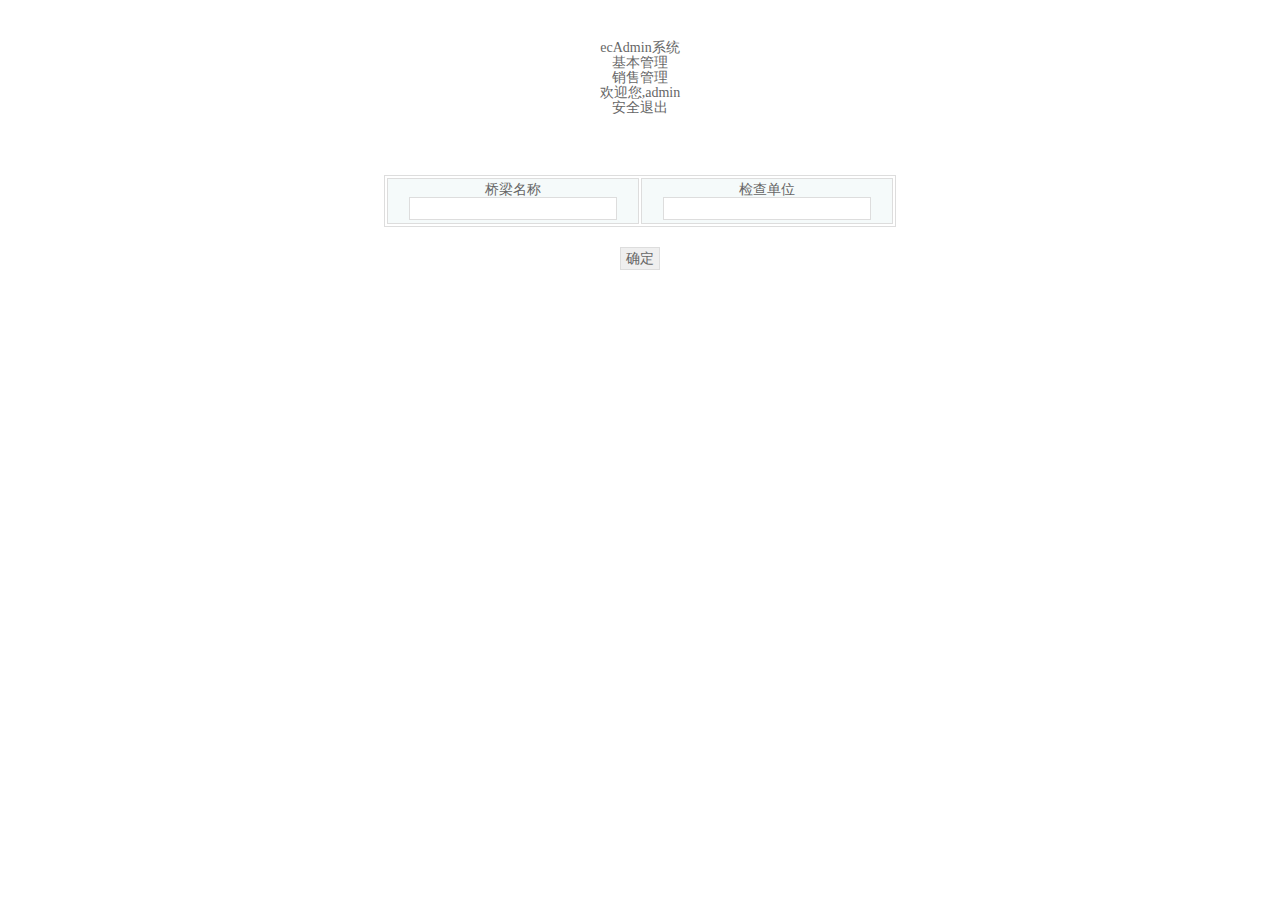
<file: Routine_regular_checks.html>
<!DOCTYPE html>
<html lang="en" xmlns="http://www.w3.org/1999/html">
<head>
    <meta charset="UTF-8">
    <title>常规定期检查--梁式桥</title>
    <script src="https://code.jquery.com/jquery-3.3.1.min.js"></script>
    <link href="css/Frequent.css" rel="stylesheet">
    <link href="css/test.css" rel="stylesheet">
    <link rel="stylesheet" href="https://cdn.staticfile.org/twitter-bootstrap/3.3.7/css/bootstrap.min.css">
    <script src="https://cdn.staticfile.org/jquery/2.1.1/jquery.min.js"></script>
    <script src="https://cdn.staticfile.org/twitter-bootstrap/3.3.7/js/bootstrap.min.js"></script>
    <script>
        function form_show(){
            $("#form_2").show();
        }
        // 梁桥
        function bridge_type1(table_1,table_2,table_3,table_4) {
            //上部结构
            for (var i = 0; i < table_2.rows.length; i++) {
                if ((i != 0 && i != 1) && (i <= 30 || i >= 38)) {
                    table_2.rows[i].style.display = "none";
                }
            }

            //桥墩
            for (var i = 0; i < table_3.rows.length; i++) {
                if ((i != 0 && i != 1) && (i >= 29 )) {
                    table_3.rows[i].style.display = "none";
                }
            }
            //桥台
            for (var i = 0; i < table_4.rows.length; i++) {
                if ((i != 0 && i != 1) && ( i >= 34)) {
                    table_4.rows[i].style.display = "none";
                }
            }
        }
        // 悬臂+挂梁
        function bridge_type6(table_1,table_2,table_3,table_4){
            //上部结构
            for (var i = 0; i < table_2.rows.length; i++) {
                if ((i != 0 && i != 1) && (i <= 43 || i >= 49)) {
                    table_2.rows[i].style.display = "none";
                }
            }
            //桥墩
            for (var i = 0; i < table_3.rows.length; i++) {
                if ((i != 0 && i != 1) && (i >= 29 )) {
                    table_3.rows[i].style.display = "none";
                }
            }
            //桥台
            for (var i = 0; i < table_4.rows.length; i++) {
                if ((i != 0 && i != 1) && ( i >= 34)) {
                    table_4.rows[i].style.display = "none";
                }
            }

        }
        // 桁架桥
        function bridge_type2(){
            //上部结构


            // 下部结构

        }
        //拱桥--无拱上构造
        function bridge_type3(){
            //上部结构


            // 下部结构

        }
        //拱桥--有拱上构造
        function bridge_type4(){
            //上部结构


            // 下部结构

        }
        //刚构桥
        function bridge_type5(){
            //桥面系

            //上部结构


            //下部结构

        }
        // 人行天桥--梁桥
        function bridge_type7(){
            //桥面系

            //上部结构


            //下部结构

        }
        // 人行天桥--钢桁架桥
        function bridge_type8(){
            //桥面系

            //上部结构


            //下部结构

        }
    </script>
</head>

<body>
<nav class="navbar navbar-inverse" role="navigation">
    <div class="container-fluid">
        <div class="collapse navbar-collapse" id="example-navbar-collapse">
            <ul class="nav navbar-nav">
                <li ><a class="icon-bar" href="#">ecAdmin系统</a>
                </li>
                <li class="active"><a href="#">基本管理</a>
                </li>
                <li><a href="http://localhost:8070/saleAdmin.html">销售管理</a>

            </ul>
            <ul class="nav navbar-nav navbar-right">
                <li><a>欢迎您,admin</a>
                </li>
                <li><a href="#">安全退出</a>
                </li>
            </ul>
        </div>
    </div>
</nav>


<div class="check_div_1">
    <from>
        <table>
            <tr>
                <td>桥梁名称<input id="bridge_id" type="text"></td>
                <td>检查单位<input id="check_unit" type="text"></td>
            </tr>
        </table>
        <div>
            <button id="btn">确定</button>
        </div>
        <script>
            $("#btn").on("click",function(){
                var bridge_id=$("#bridge_id").val();
                var check_unit=$("#check_unit").val();
                var table_0=document.getElementById("table_0");
                alert(bridge_id+" "+check_unit);
                var url="/Bridge_war_exploded/Routine_regular_Servlet";
                var d={
                    "bridge_id":bridge_id,
                    "check_unit":check_unit
                }
                // bridge_type1(table_1,table_2,table_3,table_4);

                $.ajax({
                    type:"post",
                    url:url,
                    dataType:"json",
                    data:d,
                    success:function (data){
                        if(data.bridge_type==null){
                            alert("该桥梁不存在");
                        }
                        else{
                            form_show();
                            var rows=table_0.rows;
                            for(var j=rows.length;j>0;j--){
                                rows[j].remove();
                            }
                            var rowhead = document.createElement('tr');
                            rowhead.innerHTML="<td colSpan='6'>桥梁编号</td>"+"<td colSpan='3'>"+data.bridge_id+"</td>"
                                +"<td colSpan='6'>检查单位</td>"+"<td colSpan='3'>"+data.check_unit+"</td>";
                            table_0.appendChild(rowhead);
                            if(data.bridge_type=="1"){
                                bridge_type1(table_1,table_2,table_3,table_4);
                            }else if(data.bridge_type=="6"){
                                bridge_type6(table_1,table_2,table_3,table_4);
                            }
                        }
                    }
                })
            })
        </script>
    </from>
</div>



<div id="form_2" style="display: none">
<form>
    <table id="table_0" name="桥面名称">
        <thead>
<!--        <tr>-->
<!--            <th colspan="6">桥梁名称（编号）</th>-->
<!--            <td colspan="6"></td>-->
<!--            <th colspan="6">巡检单位</th>-->
<!--            <td colspan="6"></td>-->
<!--        </tr>-->
        </thead>
    </table>


    <table id="table_1" name="桥面系">
        <thead>
        <tr>
            <td colspan="24">桥面系</td>
        </tr>
        <tr>
            <td colspan="2">结构名称</td>
            <td colspan="4">损坏类型</td>
            <td colspan="6">损坏程度</td>
            <td colspan="12">备注</td>
        </tr>
        </thead>

        <tbody>
        <div name="桥面铺装">
            <tr id="table_1_row1">
                <td rowspan="11" colspan="2">桥面铺装</td>
            </tr>
            <tr id="table_1_row1_type1">
                <td colspan="4">网裂或龟裂</td>
                <td colspan="6">
                    <select name="桥面系；桥面铺装；网裂或龟裂">
                        <option value="无">无</option>
                        <option value="<3%>"><3%</option>
                        <option value="3%~10%">3%~10%</option>
                        <option value=">10%">>10%</option>
                    </select>
                </td>
                <td rowspan="11" colspan="12"><input type="text"></td>
            </tr>
            <tr id="table_1_row1_type2">
                <td colspan="4">波浪及车辙</td>
                <td colspan="6">
                    <select name="桥面系；桥面铺装；波浪及车辙">
                        <option value="无">无</option>
                        <option value="<3%"><3%</option>
                        <option value="3%~10%">3%~10%</option>
                        <option value=">10%">>10%</option>
                    </select>
                </td>
            </tr>
            <tr id="table_1_row1_type3">
                <td colspan="4">炕槽</td>
                <td colspan="6">
                    <select name="桥面系；桥面铺装；炕槽">
                        <option value="无">无</option>
                        <option value="<3%"><3%</option>
                        <option value="3%~10%">3%~10%</option>
                        <option value=">10%">>10%</option>
                    </select>
                </td>
            </tr>
            <tr id="table_1_row1_type4">
                <td colspan="4">碎裂或破碎</td>
                <td colspan="6">
                    <select name="桥面系；桥面铺装；炕槽">
                        <option value="无">无</option>
                        <option value="<3%"><3%</option>
                        <option value="3%~10%">3%~10%</option>
                        <option value=">10%">>10%</option>
                    </select>
                </td>
            </tr>
            <tr id="table_1_row1_type5">
                <td colspan="4">坑洞</td>
                <td colspan="6">
                    <select name="桥面系；桥面铺装；坑洞">
                        <option value="无">无</option>
                        <option value="1个">1个</option>
                        <option value="2个">2个</option>
                        <option value=">=3个">>=3个</option>
                    </select>
                </td>
            </tr>
            <tr id="table_1_row1_type6">
                <td colspan="4">桥面贯通横缝</td>
                <td colspan="6">
                    <select name="桥面系；桥面铺装；坑洞">
                        <option value="无">无</option>
                        <option value="半贯通">半贯通</option>
                        <option value="贯通">贯通</option>
                    </select>
                </td>
            </tr>
            <tr id="table_1_row1_type7">
                <td colspan="4">桥面贯通纵缝</td>
                <td colspan="6">
                    <select name="桥面系；桥面铺装；坑洞">
                        <option value="无">无</option>
                        <option value="半贯通">半贯通</option>
                        <option value="贯通">贯通</option>
                    </select>
                </td>
            </tr>
            <tr id="table_1_row1_type8">
                <td colspan="4">人行天桥桥面铺装变形</td>
                <td colspan="6">
                    <select name="桥面系；桥面铺装；人行天桥桥面铺装变形">
                        <option value="无">无</option>
                        <option value="<3%"><3%</option>
                        <option value="3%~10%">3%~10%</option>
                        <option value=">10%">>10%</option>
                    </select>
                </td>
            </tr>
            <tr id="table_1_row1_type9">
                <td colspan="4">人行天桥桥面铺装磨损</td>
                <td colspan="6">
                    <select name="桥面系；桥面铺装；人行天桥桥面铺装磨损">
                        <option value="无">无</option>
                        <option value="<3%"><3%</option>
                        <option value="3%~10%">3%~10%</option>
                        <option value=">10%">>10%</option>
                    </select>
                </td>
            </tr>
            <tr id="table_1_row1_type10">
                <td colspan="4">人行天桥桥面铺装防滑能力</td>
                <td colspan="6">
                    <select name="桥面系；桥面铺装；人行天桥桥面铺装防滑能力">
                        <option value="足够">足够</option>
                        <option value="临界">临界</option>
                        <option value="不足">不足</option>
                    </select>
                </td>
            </tr>
        </div>

        <div name="桥头平顺">
            <tr  id="table_1_row2">
                <td rowspan="3" colspan="2">桥头平顺</td>
            </tr>
            <tr id="table_1_row2_type1">
                <td colspan="4">桥头沉降</td>
                <td colspan="6">
                    <select name="桥面系；桥头平顺；桥头沉降">
                        <option value="无">无</option>
                        <option value="轻微">轻微</option>
                        <option value="明显">明显</option>
                    </select>
                </td>
                <td rowspan="3" colspan="12"><input type="text"></td>
            </tr>
            <tr id="table_1_row2_type2">
                <td colspan="4">台背下沉</td>
                <td colspan="6">
                    <select name="桥面系；桥头平顺；桥头沉降">
                        <option value="无">无</option>
                        <option value="<2cm"><2cm</option>
                        <option value="2cm~5cm">2cm~5cm</option>
                        <option value=">5cm">>5cm</option>
                    </select>
                </td>

            </tr>
        </div>

        <div name="伸缩装置">
            <tr id="table_1_row3">
                <td rowspan="10" colspan="2">伸缩装置</td>
            </tr>
            <tr id="table_1_row3_type1">
                <td colspan="4">接缝处铺装碎边</td>
                <td colspan="6">
                    <select name="桥面系；伸缩装置；接缝处铺装碎边">
                        <option value="无">无</option>
                        <option value="轻微">轻微</option>
                        <option value="严重">严重</option>
                    </select>
                </td>
                <td rowspan="10" colspan="12"><input type="text"></td>
            </tr>
            <tr id="table_1_row3_type2">
                <td colspan="4">螺帽松动</td>
                <td colspan="6">
                    <select name="桥面系；伸缩装置；螺帽松动">
                        <option value="无">无</option>
                        <option value="1个~5个">1个~5个</option>
                        <option value=">5个">>5个</option>
                    </select>
                </td>
            </tr>
            <tr id="table_1_row3_type3">
                <td colspan="4">缝内沉积物阻塞</td>
                <td colspan="6">
                    <select name="桥面系；伸缩装置；螺帽松动">
                        <option value="无">无</option>
                        <option value="少量">少量</option>
                        <option value="严重">严重</option>
                    </select>
                </td>
            </tr>
            <tr id="table_1_row3_type4">
                <td colspan="4">止水带破损、老化</td>
                <td colspan="6">
                    <select name="桥面系；伸缩装置；止水带破损、老化">
                        <option value="无">无</option>
                        <option value="轻微">轻微</option>
                        <option value="严重">严重</option>
                    </select>
                </td>
            </tr>
            <tr id="table_1_row3_type5">
                <td colspan="4">钢材料破损</td>
                <td colspan="6">
                    <select name="桥面系；伸缩装置；钢材料破损">
                        <option value="无">无</option>
                        <option value="轻微">轻微</option>
                        <option value="严重">严重</option>
                    </select>
                </td>
            </tr>
            <tr id="table_1_row3_type6">
                <td colspan="4">接缝处高差</td>
                <td colspan="6">
                    <select name="桥面系；伸缩装置；接缝处高差">
                        <option value="无">无</option>
                        <option value="轻微">轻微</option>
                        <option value="明显">明显</option>
                    </select>
                </td>
            </tr>
            <tr id="table_1_row3_type7">
                <td colspan="4">钢材料翘曲变形</td>
                <td colspan="6">
                    <select name="桥面系；伸缩装置；钢材料翘曲变形">
                        <option value="无">无</option>
                        <option value="轻微">轻微</option>
                        <option value="严重">严重</option>
                    </select>
                </td>
            </tr>
            <tr id="table_1_row3_type8">
                <td colspan="4">结构缝宽异常</td>
                <td colspan="6">
                    <select name="桥面系；伸缩装置；结构缝宽异常">
                        <option value="正常">正常</option>
                        <option value="略有变化">略有变化</option>
                        <option value="卡死">卡死</option>
                    </select>
                </td>
            </tr>
            <tr id="table_1_row3_type9">
                <td colspan="4">伸缩缝处异常声响</td>
                <td colspan="6">
                    <select name="桥面系；伸缩装置；伸缩缝处异常声响">
                        <option value="无">无</option>
                        <option value="轻微">轻微</option>
                        <option value="严重">严重</option>
                    </select>
                </td>
            </tr>
        </div>

        <div name="排水系统">
            <tr  id="table_1_row4">
                <td rowspan="5" colspan="2">排水系统</td>
            </tr>
            <tr id="table_1_row4_type1">
                <td colspan="4">泄水管阻塞</td>
                <td colspan="6">
                    <select name="桥面系；排水系统；泄水管堵塞">
                        <option value="无">无</option>
                        <option value="<5%"><5%</option>
                        <option value="5%~20%">5%~20%</option>
                        <option value=">20%">>20%</option>
                    </select>
                </td>
                <td rowspan="5" colspan="12"><input type="text"></td>
            </tr>
            <tr id="table_1_row4_type2">
                <td colspan="4">残缺脱落</td>
                <td colspan="6">
                    <select name="桥面系；排水系统；残缺脱落">
                        <option value="无">无</option>
                        <option value="<5%"><5%</option>
                        <option value="5%~20%">5%~20%</option>
                        <option value=">20%">>20%</option>
                    </select>
                </td>
            </tr>
            <tr id="table_1_row4_type3">
                <td colspan="4">桥面积水</td>
                <td colspan="6">
                    <select name="桥面系；排水系统；桥面积水">
                        <option value="无">无</option>
                        <option value="个别处">个别处</option>
                        <option value="多处">多处</option>
                    </select>
                </td>
            </tr>
            <tr id="table_1_row4_type4">
                <td colspan="4">防水层</td>
                <td colspan="6">
                    <select name="桥面系；排水系统；防水层">
                        <option value="完好">完好</option>
                        <option value="渗水">渗水</option>
                        <option value="老化">老化</option>
                    </select>
                </td>
            </tr>
        </div>

        <div name="人行道">
            <tr id="table_1_row5">
                <td rowspan="4" colspan="2">人行道</td>
            </tr>
            <tr id="table_1_row5_type1">
                <td colspan="4">网裂</td>
                <td colspan="6">
                    <select name="桥面系；人行道；网裂">
                        <option value="无">无</option>
                        <option value="<10%"><10%</option>
                        <option value="10%~20%">10%~20%</option>
                        <option value=">20%">>20%</option>
                    </select>
                </td>
                <td rowspan="4" colspan="12"><input type="text"></td>
            </tr>
            <tr id="table_1_row5_type2">
                <td colspan="4">松动或变形</td>
                <td colspan="6">
                    <select name="桥面系；人行道；松动或变形">
                        <option value="无">无</option>
                        <option value="<5%"><5%</option>
                        <option value="5%~10%">5%~10%</option>
                        <option value=">10%">>10%</option>
                    </select>
                </td>
            </tr>
            <tr id="table_1_row5_type3">
                <td colspan="4">残缺</td>
                <td colspan="6">
                    <select name="桥面系；人行道；残缺">
                        <option value="无">无</option>
                        <option value="<5%"><5%</option>
                        <option value="5%~10%">5%~10%</option>
                        <option value=">10%">>10%</option>
                    </select>
                </td>
            </tr>
        </div>


        <div name="栏杆或护栏">
            <tr id="table_1_row6">
                <td rowspan="4" colspan="2">栏杆或护栏</td>
            </tr>
            <tr id="table_1_row6_type1">
                <td colspan="4">露筋锈蚀</td>
                <td colspan="6">
                    <select name="桥面系；栏杆或护栏；露筋锈蚀">
                        <option value="无">无</option>
                        <option value="<5%"><5%</option>
                        <option value="5%~20%">5%~20%</option>
                        <option value=">20%">>20%</option>
                    </select>
                </td>
                <td rowspan="4" colspan="12"><input type="text"></td>
            </tr>
            <tr id="table_1_row6_type2">
                <td colspan="4">松动错位</td>
                <td colspan="6">
                    <select name="桥面系；栏杆或护栏；松动错位">
                        <option value="无">无</option>
                        <option value="轻微">轻微</option>
                        <option value="中等">中等</option>
                        <option value="严重">严重</option>
                    </select>
                </td>
            </tr>
            <tr id="table_1_row6_type3">
                <td colspan="4">丢失残缺</td>
                <td colspan="6">
                    <select name="桥面系；栏杆或护栏；丢失残缺">
                        <option value="无">无</option>
                        <option value="轻微">轻微</option>
                        <option value="中等">中等</option>
                        <option value="严重">严重</option>
                    </select>
                </td>
            </tr>
        </div>


        </tbody>
    </table>


    <table id="table_2" name="上部结构">
        <thead>
        <tr>
            <td colspan="24">上部结构</td>
        </tr>
        <tr>
            <td colspan="2">结构名称</td>
            <td colspan="4">损坏类型</td>
            <td colspan="6">损坏程度</td>
            <td colspan="12">备注</td>
        </tr>
        </thead>

        <tbody>


        <div name="主拱圈">
            <tr id="table_2_row3">
                <td rowspan="9" colspan="2">主拱圈</td>
            </tr>
            <tr id="table_2_row3_type1">
                <td colspan="4">桥面贯通横缝</td>
                <td colspan="6">
                    <select name="上部结构；主拱圈；桥面贯通横缝">
                        <option value="无">无</option>
                        <option value="非贯通">非贯通</option>
                        <option value="贯通">贯通</option>
                    </select>
                </td>
                <td rowspan="9" colspan="12"><input type="text"></td>
            </tr>
            <tr id="table_2_row3_type2">
                <td colspan="4">主拱圈变形</td>
                <td colspan="6">
                    <select name="上部结构；主拱圈；主拱圈变形">
                        <option value="无">无</option>
                        <option value="轻微">轻微</option>
                        <option value="严重">严重</option>
                    </select>
                </td>
            </tr>
            <tr id="table_2_row3_type3">
                <td colspan="4">砌体缺失</td>
                <td colspan="6">
                    <select name="上部结构；主拱圈；砌体缺失">
                        <option value="无">无</option>
                        <option value="少量">少量</option>
                        <option value="大量">大量</option>
                    </select>
                </td>
            </tr>
            <tr id="table_2_row3_type4">
                <td colspan="4">砂浆松动缺失</td>
                <td colspan="6">
                    <select name="上部结构；主拱圈；砂浆松动缺失">
                        <option value="无">无</option>
                        <option value="少量">少量</option>
                        <option value="大量">大量</option>
                    </select>
                </td>
            </tr>
            <tr id="table_2_row3_type5">
                <td colspan="4">表面风化损坏</td>
                <td colspan="6">
                    <select name="上部结构；主拱圈；表面风化损坏">
                        <option value="无">无</option>
                        <option value="轻微">轻微</option>
                        <option value="严重">严重</option>
                    </select>
                </td>
            </tr>
            <tr id="table_2_row3_type6">
                <td colspan="4">表面网状裂缝</td>
                <td colspan="6">
                    <select name="上部结构；主拱圈；表面网站裂缝">                        <option value="无">无</option>
                        <option value="无">无</option>
                        <option value="<3%"><3%</option>
                        <option value="3%~10%">3%~10%</option>
                        <option value=">10%">>10%</option>
                    </select>
                </td>
            </tr>
            <tr id="table_2_row3_type7">
                <td colspan="4">构件断裂</td>
                <td colspan="6">
                    <select name="上部结构；主拱圈；构件断裂">
                        <option value="无">无</option>
                        <option value="轻微">轻微</option>
                        <option value="严重">严重</option>
                    </select>
                </td>
            </tr>
            <tr id="table_2_row3_type8">
                <td colspan="4">结构裂缝</td>
                <td colspan="6">
                    <select name="上部结构；主拱圈；结构裂缝">
                        <option value="无">无</option>
                        <option value="明显">明显</option>
                        <option value="严重">严重</option>
                    </select>
                </td>
            </tr>
        </div>


        <div name="钢结构物">
            <tr id="table_2_row4">
                <td rowspan="11" colspan="2">钢结构物</td>
            </tr>
            <tr id="table_2_row4_type1">
                <td colspan="4">变色起皮</td>
                <td colspan="6">
                    <select name="上部结构；钢结构物；变色起皮">
                        <option value="无">无</option>
                        <option value="<30%"><30%</option>
                        <option value=">30%">>30%</option>
                    </select>
                </td>
                <td rowspan="11" colspan="12"><input type="text"></td>
            </tr>
            <tr id="table_2_row4_type2">
                <td colspan="4">油漆剥落</td>
                <td colspan="6">
                    <select name="上部结构；钢结构物；油漆剥落">
                        <option value="无">无</option>
                        <option value="<10%"><10%</option>
                        <option value=">10%">>10%</option>
                    </select>
                </td>
            </tr>
            <tr id="table_2_row4_type3">
                <td colspan="4">一般锈蚀</td>
                <td colspan="6">
                    <select name="上部结构；钢结构物；一般锈蚀">
                        <option value="无">无</option>
                        <option value="<5%"><5%</option>
                        <option value="5%~10%">5%~10%</option>
                        <option value=">10%">>10%</option>
                    </select>
                </td>
            </tr>
            <tr id="table_2_row4_type4">
                <td colspan="4">严重锈蚀</td>
                <td colspan="6">
                    <select name="上部结构；钢结构物；严重锈蚀">
                        <option value="无">无</option>
                        <option value="<5%"><5%</option>
                        <option value="5%~10%">5%~10%</option>
                        <option value=">10%">>10%</option>
                    </select>
                </td>
            </tr>
            <tr id="table_2_row4_type5">
                <td colspan="4">锈蚀成洞</td>
                <td colspan="6">
                    <select name="上部结构；钢结构物；锈蚀成洞">
                        <option value="无">无</option>
                        <option value="局部">局部</option>
                        <option value="严重">严重</option>
                    </select>
                </td>
            </tr>
            <tr id="table_2_row4_type6">
                <td colspan="4">焊缝裂纹</td>
                <td colspan="6">
                    <select name="上部结构；钢结构物；焊缝裂纹">
                        <option value="无">无</option>
                        <option value="少量">少量</option>
                        <option value="严重">严重</option>
                    </select>
                </td>
            </tr>
            <tr id="table_2_row4_type7">
                <td colspan="4">焊缝开裂</td>
                <td colspan="6">
                    <select name="上部结构；钢结构物；焊缝开裂">
                        <option value="无">无</option>
                        <option value="少量">少量</option>
                        <option value="严重">严重</option>
                    </select>
                </td>
            </tr>
            <tr id="table_2_row4_type8">
                <td colspan="4">铆钉损失</td>
                <td colspan="6">
                    <select name="上部结构；钢结构物；铆钉损失">
                        <option value="无">无</option>
                        <option value="<20%"><20%</option>
                        <option value=">20%">>20%</option>
                    </select>
                </td>
            </tr>
            <tr id="table_2_row4_type9">
                <td colspan="4">螺栓松动</td>
                <td colspan="6">
                    <select name="上部结构；钢结构物；螺栓松动">
                        <option value="无">无</option>
                        <option value="少量">少量</option>
                        <option value="严重">严重</option>
                    </select>
                </td>
            </tr>
            <tr id="table_2_row4_type10">
                <td colspan="4">错位变形</td>
                <td colspan="6">
                    <select name="上部结构；钢结构物；错位变形">
                        <option value="无">无</option>
                        <option value="轻微">轻微</option>
                        <option value="明显">明显</option>
                        <option value="严重">严重</option>
                    </select>
                </td>
            </tr>
        </div>

        <div name="pc或pc梁式构件">
            <tr id="table_2_row5">
                <td rowspan="9" colspan="2">pc或pc梁式构件</td>
            </tr>
            <tr id="table_2_row5_type1">
                <td colspan="4">梁体下挠</td>
                <td colspan="6">
                    <select name="上部结构；pc或pc梁式构件；梁体下挠">
                        <option value="无">无</option>
                        <option value="轻微">轻微</option>
                        <option value="明显">明显</option>
                    </select>
                </td>
                <td rowspan="9" colspan="12"><input type="text"></td>
            </tr>
            <tr id="table_2_row5_type2">
                <td colspan="4">结构裂缝</td>
                <td colspan="6">
                    <select name="上部结构；pc或pc梁式构件；结构裂缝">
                        <option value="无">无</option>
                        <option value="明显">明显</option>
                        <option value="严重">严重</option>
                    </select>
                </td>
            </tr>
            <tr id="table_2_row5_type3">
                <td colspan="4">裂缝处渗水</td>
                <td colspan="6">
                    <select name="上部结构；pc或pc梁式构件；裂缝处渗水">
                        <option value="无">无</option>
                        <option value="轻微">轻微</option>
                        <option value="严重">严重</option>
                    </select>
                </td>
            </tr>
            <tr id="table_2_row5_type4">
                <td colspan="4">桥面贯通横缝</td>
                <td colspan="6">
                    <select name="上部结构；pc或pc梁式构件；桥面贯通横缝">
                        <option value="无">无</option>
                        <option value="非贯通">非贯通</option>
                        <option value="贯通">贯通</option>
                    </select>
                </td>
            </tr>
            <tr id="table_2_row5_type5">
                <td colspan="4">梁体位移</td>
                <td colspan="6">
                    <select name="上部结构；pc或pc梁式构件；梁体位移">
                        <option value="无">无</option>
                        <option value="明显">明显</option>
                        <option value="严重">严重</option>
                    </select>
                </td>
            </tr>
            <tr id="table_2_row5_type6">
                <td colspan="4">表面裂缝</td>
                <td colspan="6">
                    <select name="上部结构；pc或pc梁式构件；表面裂缝">
                        <option value="无">无</option>
                        <option value="<3%"><3%</option>
                        <option value="3%~10%">3%~10%</option>
                        <option value=">10%">>10%</option>
                    </select>
                </td>
            </tr>
            <tr id="table_2_row5_type7">
                <td colspan="4">混凝土剥落</td>
                <td colspan="6">
                    <select name="上部结构；pc或pc梁式构件；混凝土剥落">
                        <option value="无">无</option>
                        <option value="<1%"><1%</option>
                        <option value="1%~2%">1%~2%</option>
                        <option value=">2%">>2%</option>
                    </select>
                </td>
            </tr>
            <tr id="table_2_row5_type8">
                <td colspan="4">露筋锈蚀</td>
                <td colspan="6">
                    <select name="上部结构；pc或pc梁式构件；露筋锈蚀">
                        <option value="无">无</option>
                        <option value="<1%"><1%</option>
                        <option value="1%~2%">1%~2%</option>
                        <option value=">2%">>2%</option>
                    </select>
                </td>
            </tr>
        </div>


        <div name="横向联系">
            <tr id="table_2_row6">
                <td rowspan="7" colspan="2">横向联系</td>
            </tr>
            <tr id="table_2_row6_type1">
                <td colspan="4">桥面贯通纵缝</td>
                <td colspan="6">
                    <select name="上部结构；横向联系；桥面贯通纵缝">
                        <option value="无">无</option>
                        <option value="非贯通">非贯通</option>
                        <option value="贯通">贯通</option>
                    </select>
                </td>
                <td rowspan="7" colspan="12"><input type="text"></td>
            </tr>
            <tr id="table_2_row6_type2">
                <td colspan="4">连接件脱焊松动</td>
                <td colspan="6">
                    <select name="上部结构；横向联系；连接件脱焊松动">
                        <option value="无">无</option>
                        <option value="<5%"><5%</option>
                        <option value="5%~10%"><5%~10%</option>
                        <option value=">10%">>10%</option>
                    </select>
                </td>
            </tr>
            <tr id="table_2_row6_type3">
                <td colspan="4">连接件断裂</td>
                <td colspan="6">
                    <select name="上部结构；横向联系；连接件断裂">
                        <option value="无">无</option>
                        <option value="<5%"><5%</option>
                        <option value="5%~10%">5%~10%</option>
                        <option value=">10%">>10%</option>
                    </select>
                </td>
            </tr>
            <tr id="table_2_row6_type4">
                <td colspan="4">横隔板网裂</td>
                <td colspan="6">
                    <select name="上部结构；横向联系；横隔板网裂">
                        <option value="无">无</option>
                        <option value="<10%"><10%</option>
                        <option value="10%~20%">10%~20%</option>
                        <option value=">20%">>20%</option>
                    </select>
                </td>
            </tr>
            <tr id="table_2_row6_type5">
                <td colspan="4">横隔板剥落露筋</td>
                <td colspan="6">
                    <select name="上部结构；横向联系；横隔板剥落露筋">
                        <option value="无">无</option>
                        <option value="<5%"><5%</option>
                        <option value="5%~10%">5%~10%</option>
                        <option value=">10%">>10%</option>
                    </select>
                </td>
            </tr>
            <tr id="table_2_row6_type6">
                <td colspan="4">梁体异常振动</td>
                <td colspan="6">
                    <select name="上部结构；横向联系；梁体异常振动">
                        <option value="无">无</option>
                        <option value="轻微">轻微</option>
                        <option value="严重">严重</option>
                    </select>
                </td>
            </tr>
        </div>

        <div name="拱桥横向联系">
            <tr id="table_2_row7">
                <td rowspan="6" colspan="2">拱桥横向联系</td>
            </tr>
            <tr id="table_2_row7_type1">
                <td colspan="4">微弯板网裂</td>
                <td colspan="6">
                    <select name="上部结构；拱桥横向联系；微弯板网裂">
                        <option value="无">无</option>
                        <option value="<10%"><10%</option>
                        <option value="10%~20%">10%~20%</option>
                        <option value=">20%">>20%</option>
                    </select>
                </td>
                <td rowspan="6" colspan="12"><input type="text"></td>
            </tr>
            <tr id="table_2_row7_type2">
                <td colspan="4">连接件（杆）开裂</td>
                <td colspan="6">
                    <select name="上部结构；拱桥横向联系；连接件（杆）开裂">
                        <option value="无">无</option>
                        <option value="<10%"><10%</option>
                        <option value="10%~20%">10%~20%</option>
                        <option value=">20%">>20%</option>
                    </select>
                </td>
            </tr>
            <tr id="table_2_row7_type3">
                <td colspan="4">连接件（杆）剥落露筋</td>
                <td colspan="6">
                    <select name="上部结构；拱桥横向联系；连接件（杆）剥落露筋">
                        <option value="无">无</option>
                        <option value="<5%"><5%</option>
                        <option value="5%~10%">5%~10%</option>
                        <option value=">10%">>10%</option>
                    </select>
                </td>
            </tr>
            <tr id="table_2_row7_type4">
                <td colspan="4">桥面贯通纵缝</td>
                <td colspan="6">
                    <select name="上部结构；拱桥横向联系；桥面贯通纵缝">
                        <option value="无">无</option>
                        <option value="非贯通">非贯通</option>
                        <option value="贯通">贯通</option>
                    </select>
                </td>
            </tr>
            <tr id="table_2_row7_type5">
                <td colspan="4">微弯板剥落露筋</td>
                <td colspan="6">
                    <select name="上部结构；拱桥横向联系；微弯板剥落露筋">
                        <option value="无">无</option>
                        <option value="<10%"><10%</option>
                        <option value="10%~20%">10%~20%</option>
                        <option value=">20%">>20%</option>
                    </select>
                </td>
            </tr>
        </div>


        <div name="防落梁装置">
            <tr id="table_2_row8">
                <td rowspan="5" colspan="2">防落梁装置</td>
            </tr>
            <tr id="table_2_row8_type1">
                <td colspan="4">有无落架趋势</td>
                <td colspan="6">
                    <select name="上部结构；防落梁装置；有无落架趋势">
                        <option value="无">无</option>
                        <option value="有">有</option>
                        <option value="严重">严重</option>
                    </select>
                </td>
                <td rowspan="5" colspan="12"><input type="text"></td>
            </tr>
            <tr id="table_2_row8_type2">
                <td colspan="4">牛腿表面损伤</td>
                <td colspan="6">
                    <select name="上部结构；防落梁装置；牛腿表面损伤">
                        <option value="无">无</option>
                        <option value="剥离">剥离</option>
                        <option value="锈蚀">锈蚀</option>
                    </select>
                </td>
            </tr>
            <tr id="table_2_row8_type3">
                <td colspan="4">伸缩缝处渗水</td>
                <td colspan="6">
                    <select name="上部结构；防落梁装置；伸缩缝处渗水">
                        <option value="无">无</option>
                        <option value="轻微">轻微</option>
                        <option value="严重">严重</option>
                    </select>
                </td>
            </tr>
            <tr id="table_2_row8_type4">
                <td colspan="4">钢锚板锈蚀</td>
                <td colspan="6">
                    <select name="上部结构；防落梁装置；钢锚板锈蚀">
                        <option value="完好">完好</option>
                        <option value="锈蚀">锈蚀</option>
                        <option value="锈蚀且消弱截面">锈蚀且消弱截面</option>
                    </select>
                </td>
            </tr>
        </div>



        <div name="拱上构造">
            <tr id="table_2_row9">
                <td rowspan="14" colspan="1">拱上构造</td>
            </tr>
            <tr>
                <td rowspan="6" colspan="1">实腹式</td>
            </tr>
            <tr id="table_2_row9_type1">
                <td colspan="4">砌体脱落</td>
                <td colspan="6">
                    <select name="上部结构；拱上构造；实腹式；砌体脱落">
                        <option value="无">无</option>
                        <option value="少量">少量</option>
                        <option value="大量">大量</option>
                    </select>
                </td>
                <td rowspan="13" colspan="12"><input type="text"></td>
            </tr>
            <tr id="table_2_row9_type2">
                <td colspan="4">表面风化剥落</td>
                <td colspan="6">
                    <select name="上部结构；拱上构造；实腹式；表面风化剥落">
                        <option value="无">无</option>
                        <option value="轻微">轻微</option>
                        <option value="严重">严重</option>
                    </select>
                </td>
            </tr>
            <tr id="table_2_row9_type3">
                <td colspan="4">侧墙变形</td>
                <td colspan="6">
                    <select name="上部结构；拱上构造；实腹式；侧墙变形">
                        <option value="无">无</option>
                        <option value="轻微">轻微</option>
                        <option value="严重">严重</option>
                    </select>
                </td>
            </tr>
            <tr id="table_2_row9_type4">
                <td colspan="4">砌体缺损</td>
                <td colspan="6">
                    <select name="上部结构；拱上构造；实腹式；砌体缺损">
                        <option value="无">无</option>
                        <option value="少量">少量</option>
                        <option value="严重">严重</option>
                    </select>
                </td>
            </tr>
            <tr id="table_2_row9_type5">
                <td colspan="4">砂浆松动缺失</td>
                <td colspan="6">
                    <select name="上部结构；拱上构造；实腹式；砂浆松动缺失">
                        <option value="无">无</option>
                        <option value="少量">少量</option>
                        <option value="大量">大量</option>
                    </select>
                </td>
            </tr>

            <tr>
                <td rowspan="7" colspan="1">空腹式</td>
            </tr>
            <tr id="table_2_row9_type6">
                <td colspan="4">腹拱圈变形</td>
                <td colspan="6">
                    <select name="上部结构；拱上构造；空腹式；腹拱圈变形">
                        <option value="无">无</option>
                        <option value="轻微">轻微</option>
                        <option value="严重">严重</option>
                    </select>
                </td>
            </tr>
            <tr id="table_2_row9_type7">
                <td colspan="4">表面开裂</td>
                <td colspan="6">
                    <select name="上部结构；拱上构造；空腹式；表面开裂">
                        <option value="无">无</option>
                        <option value="少量">少量</option>
                        <option value="大量">大量</option>
                    </select>
                </td>
            </tr>
            <tr id="table_2_row9_type8">
                <td colspan="4">混凝土剥落</td>
                <td colspan="6">
                    <select name="上部结构；拱上构造；空腹式；混凝土剥落">
                        <option value="无">无</option>
                        <option value="轻微">轻微</option>
                        <option value="严重">严重</option>
                    </select>
                </td>
            </tr>
            <tr id="table_2_row9_type9">
                <td colspan="4">露筋锈蚀</td>
                <td colspan="6">
                    <select name="上部结构；拱上构造；空腹式；露筋锈蚀">
                        <option value="无">无</option>
                        <option value="轻微">轻微</option>
                        <option value="严重">严重</option>
                    </select>
                </td>
            </tr>
            <tr id="table_2_row9_type10">
                <td colspan="4">结构裂缝</td>
                <td colspan="6">
                    <select name="上部结构；拱上构造；空腹式；结构裂缝">
                        <option value="无">无</option>
                        <option value="明显">明显</option>
                        <option value="严重">严重</option>
                    </select>
                </td>
            </tr>
            <tr id="table_2_row9_type11">
                <td colspan="4">破裂处渗水</td>
                <td colspan="6">
                    <select name="上部结构；拱上构造；空腹式；破裂处渗水">
                        <option value="无">无</option>
                        <option value="轻微">轻微</option>
                        <option value="严重">严重</option>
                    </select>
                </td>
            </tr>
        </div>

        <div name="外部装饰板">
            <tr id="table_2_row10">
                <td rowspan="4" colspan="2">外部装饰板</td>
            </tr>
            <tr id="table_2_row10_type1">
                <td colspan="4">松动错位</td>
                <td colspan="6">
                    <select name="上部结构；外部装饰板；松动错位">
                        <option value="无">无</option>
                        <option value="轻微">轻微</option>
                        <option value="中等">中等</option>
                        <option value="严重">严重</option>
                    </select>
                </td>
                <td rowspan="4" colspan="12"><input type="text"></td>
            </tr>
            <tr id="table_2_row10_type2">
                <td colspan="4">丢失残缺</td>
                <td colspan="6">
                    <select name="上部结构；外部装饰板；丢失残缺">
                        <option value="无">无</option>
                        <option value="轻微">轻微</option>
                        <option value="中等">中等</option>
                        <option value="严重">严重</option>
                    </select>
                </td>
            </tr>
            <tr id="table_2_row10_type3">
                <td colspan="4">局部变形</td>
                <td colspan="6">
                    <select name="上部结构；外部装饰板；局部变形">
                        <option value="无">无</option>
                        <option value="轻微">轻微</option>
                        <option value="明显">明显</option>
                    </select>
                </td>
            </tr>
        </div>


<!--        <div name="多余">-->
<!--            <tr id="table_2_row1">-->
<!--                <td colspan="6">主梁</td>-->
<!--            </tr>-->
<!--            <tr id="table_2_row2">-->
<!--                <td colspan="6">主桁架</td>-->
<!--            </tr>-->
<!--            <tr>-->
<!--                <td id="table_2_col4" colspan="6">横梁</td>-->
<!--            </tr>-->
<!--            <tr>-->
<!--                <td id="table_2_col6" colspan="6">主节点</td>-->
<!--            </tr>-->
<!--            <tr>-->
<!--                <td id="table_2_col7" colspan="6">挂梁</td>-->
<!--            </tr>-->
<!--            <tr>-->
<!--                <td id="table_2_col8" colspan="6">连接件</td>-->
<!--            </tr>-->
<!--            <tr>-->
<!--                <td id="table_2_col9" colspan="6">悬臂梁</td>-->
<!--            </tr>-->
<!--            <tr>-->
<!--                <td id="table_2_col10" colspan="6">挂梁支座</td>-->
<!--            </tr>-->
<!--            <tr>-->
<!--                <td id="table_2_col12" colspan="6">横向连接</td>-->
<!--            </tr>-->
<!--            <tr>-->
<!--                <td id="table_2_col13" colspan="6">桁片</td>-->
<!--            </tr>-->
<!--            <tr>-->
<!--                <td id="table_2_col14" colspan="6">纵梁</td>-->
<!--            </tr>-->
<!--            <tr>-->
<!--                <td id="table_2_col15" colspan="6">主拱圈（桁）</td>-->
<!--            </tr>-->
<!--        </div>-->

        </tbody>
    </table>


    <table id="table_3" name="桥墩">
        <thead>
        <tr>
            <td colspan="24">桥墩</td>
        </tr>
        <tr>
            <td colspan="2">结构名称</td>
            <td colspan="4">损坏类型</td>
            <td colspan="6">损坏程度</td>
            <td colspan="12">备注</td>
        </tr>
        </thead>

        <tbody>


        <div name="支座">
            <tr id="table_3_row1">
                <td rowspan="7" colspan="2">支座</td>
            </tr>
            <tr id="table_3_row1_type1">
                <td colspan="4">支座固定螺栓毁坏</td>
                <td colspan="6">
                    <select name="下部结构；桥墩；支座；支座固定螺栓毁坏">
                        <option value="完好">完好</option>
                        <option value="松动">松动</option>
                        <option value="锈蚀">锈蚀</option>
                    </select>
                </td>
                <td rowspan="32" colspan="12"><input type="text"></td>
            </tr>
            <tr id="table_3_row1_type2">
                <td colspan="4">橡胶支座变形</td>
                <td colspan="6">
                    <select name="下部结构；桥墩；支座；橡胶支座变形">
                        <option value="完好">完好</option>
                        <option value="变形">变形</option>
                        <option value="开裂">开裂</option>
                    </select>
                </td>
            </tr>
            <tr id="table_3_row1_type3">
                <td colspan="4">钢支座毁坏</td>
                <td colspan="6">
                    <select name="下部结构；桥墩；支座；钢支座毁坏">
                        <option value="完好">完好</option>
                        <option value="松动">松动</option>
                        <option value="锈蚀">锈蚀</option>
                    </select>
                </td>
            </tr>
            <tr id="table_3_row1_type4">
                <td colspan="4">支座底板混凝土破损</td>
                <td colspan="6">
                    <select name="下部结构；桥墩；支座；支座底板混凝土破损">
                        <option value="完好">完好</option>
                        <option value="锈蚀">锈蚀</option>
                        <option value="碎裂">碎裂</option>
                    </select>
                </td>
            </tr>
            <tr id="table_3_row1_type5">
                <td colspan="4">支承稳定性异常</td>
                <td colspan="6">
                    <select name="下部结构；桥墩；支座；支承稳定性异常">
                        <option value="稳定">稳定</option>
                        <option value="不稳">不稳</option>
                        <option value="落梁危险">落梁危险</option>
                    </select>
                </td>
            </tr>
            <tr id="table_3_row1_type6">
                <td colspan="4">钢垫板锈蚀</td>
                <td colspan="6">
                    <select name="下部结构；桥墩；支座；钢垫板锈蚀">
                        <option value="完好">完好</option>
                        <option value="轻微">轻微</option>
                        <option value="严重">严重</option>
                    </select>
                </td>
            </tr>
        </div>

        <div name="盖梁">
            <tr id="table_3_row2">
                <td rowspan="7" colspan="2">盖梁</td>
            </tr>
            <tr id="table_3_row2_type1">
                <td colspan="4">表面裂缝</td>
                <td colspan="6">
                    <select name="下部结构；桥墩；盖梁；表面裂缝">
                        <option value="无">无</option>
                        <option value="<3%"><3%</option>
                        <option value="3%~10%">3%~10%</option>
                        <option value=">10%">>10%</option>
                    </select>
                </td>
            </tr>
            <tr id="table_3_row2_type2">
                <td colspan="4">混凝土剥落</td>
                <td colspan="6">
                    <select name="下部结构；桥墩；盖梁；混凝土剥落">
                        <option value="无">无</option>
                        <option value="<1%"><1%</option>
                        <option value="1%~2%">1%~2%</option>
                        <option value=">2%">>2%</option>
                    </select>
                </td>
            </tr>
            <tr id="table_3_row2_type3">
                <td colspan="4">露筋锈蚀</td>
                <td colspan="6">
                    <select name="下部结构；桥墩；盖梁；露筋锈蚀">
                        <option value="无">无</option>
                        <option value="<1%"><1%</option>
                        <option value="1%~2%">1%~2%</option>
                        <option value=">2%">>2%</option>
                    </select>
                </td>
            </tr>
            <tr id="table_3_row2_type4">
                <td colspan="4">结构裂缝</td>
                <td colspan="6">
                    <select name="下部结构；桥墩；盖梁；结构裂缝">
                        <option value="无">无</option>
                        <option value="明显">明显</option>
                        <option value="严重">严重</option>
                    </select>
                </td>
            </tr>
            <tr id="table_3_row2_type5">
                <td colspan="4">裂缝处渗水</td>
                <td colspan="6">
                    <select name="下部结构；桥墩；盖梁；裂缝处渗水">
                        <option value="无">无</option>
                        <option value="轻微">轻微</option>
                        <option value="严重">严重</option>
                    </select>
                </td>
            </tr>
            <tr id="table_3_row2_type6">
                <td colspan="4">墩台成块剥落</td>
                <td colspan="6">
                    <select name="下部结构；桥墩；盖梁；墩台成块剥落">
                        <option value="无">无</option>
                        <option value="<1%"><1%</option>
                        <option value="1%~2%">1%~2%</option>
                        <option value=">2%">>2%</option>
                    </select>
                </td>
            </tr>
        </div>

        <div name="墩身">
            <tr id="table_3_row3">
                <td rowspan="8" colspan="2">墩身</td>
            </tr>
            <tr id="table_3_row3_type1">
                <td colspan="4">墩身水平裂缝</td>
                <td colspan="6">
                    <select name="下部结构；桥墩；墩身；墩身水平裂缝">
                        <option value="无">无</option>
                        <option value="非贯通">非贯通</option>
                        <option value="贯通">贯通</option>
                    </select>
                </td>
            </tr>
            <tr id="table_3_row3_type2">
                <td colspan="4">墩身纵向裂缝</td>
                <td colspan="6">
                    <select name="下部结构；桥墩；墩身；墩身纵向裂缝">
                        <option value="无">无</option>
                        <option value="非贯通">非贯通</option>
                        <option value="贯通">贯通</option>
                    </select>
                </td>
            </tr>
            <tr id="table_3_row3_type3">
                <td colspan="4">框架式节点裂缝</td>
                <td colspan="6">
                    <select name="下部结构；桥墩；墩身；框架式节点裂缝">
                        <option value="完好">完好</option>
                        <option value="微裂">微裂</option>
                        <option value="贯通">贯通</option>
                    </select>
                </td>
            </tr>
            <tr id="table_3_row3_type4">
                <td colspan="4">露筋锈蚀</td>
                <td colspan="6">
                    <select name="下部结构；桥墩；墩身；露筋锈蚀">
                        <option value="无">无</option>
                        <option value="<1%"><1%</option>
                        <option value="1%~2%">1%~2%</option>
                        <option value=">2%">>2%</option>
                    </select>
                </td>
            </tr>
            <tr id="table_3_row3_type5">
                <td colspan="4">混凝土剥落</td>
                <td colspan="6">
                    <select name="下部结构；桥墩；墩身；混凝土剥落">
                        <option value="无">无</option>
                        <option value="<1%"><1%</option>
                        <option value="1%~2%">1%~2%</option>
                        <option value=">2%">>2%</option>
                    </select>
                </td>
            </tr>
            <tr id="table_3_row3_type6">
                <td colspan="4">桥墩倾斜</td>
                <td colspan="6">
                    <select name="下部结构；桥墩；墩身；桥墩倾斜">
                        <option value="无">无</option>
                        <option value="轻微">轻微</option>
                        <option value="严重">严重</option>
                    </select>
                </td>
            </tr>
            <tr id="table_3_row3_type7">
                <td colspan="4">桥面贯通横缝</td>
                <td colspan="6">
                    <select name="下部结构；桥墩；墩身；桥面贯通横缝">
                        <option value="无">无</option>
                        <option value="非贯通">非贯通</option>
                        <option value="贯通">贯通</option>
                    </select>
                </td>
            </tr>
        </div>

        <div name="基础">
            <tr id="table_3_row4">
                <td rowspan="5" colspan="2">基础</td>
            </tr>
            <tr id="table_3_row4_type1">
                <td colspan="4">基础冲刷</td>
                <td colspan="6">
                    <select name="下部结构；桥墩；基础；基础冲刷">
                        <option value="无">无</option>
                        <option value="轻微">轻微</option>
                        <option value="严重">严重</option>
                    </select>
                </td>
            </tr>
            <tr id="table_3_row4_type2">
                <td colspan="4">基础掏空</td>
                <td colspan="6">
                    <select name="下部结构；桥墩；基础；基础掏空">
                        <option value="无">无</option>
                        <option value="轻微">轻微</option>
                        <option value="严重">严重</option>
                    </select>
                </td>
            </tr>
            <tr id="table_3_row4_type3">
                <td colspan="4">混凝土桩损坏</td>
                <td colspan="6">
                    <select name="下部结构；桥墩；基础；混凝土桩损坏">
                        <option value="完好">完好</option>
                        <option value="直径减小">直径减小</option>
                        <option value="锈蚀">锈蚀</option>
                    </select>
                </td>
            </tr>
            <tr id="table_3_row4_type4">
                <td colspan="4">基础位移</td>
                <td colspan="6">
                    <select name="下部结构；桥墩；基础；基础位移">
                        <option value="无">无</option>
                        <option value="倾斜">倾斜</option>
                        <option value="坍塌变形">坍塌变形</option>
                    </select>
                </td>
            </tr>
        </div>

        <div name="拱脚">
            <tr id="table_3_row5">
                <td rowspan="4" colspan="2">拱脚</td>
            </tr>
            <tr id="table_3_row5_type1">
                <td colspan="4">拱脚位移</td>
                <td colspan="6">
                    <select name="下部结构；桥墩；拱脚；拱脚位移">
                        <option value="无">无</option>
                        <option value="轻微">轻微</option>
                        <option value="严重">严重</option>
                    </select>
                </td>
            </tr>
            <tr id="table_3_row5_type2">
                <td colspan="4">拱脚开裂</td>
                <td colspan="6">
                    <select name="下部结构；桥墩；拱脚；拱脚位移">
                        <option value="无">无</option>
                        <option value="轻微">轻微</option>
                        <option value="严重">严重</option>
                    </select>
                </td>
            </tr>
            <tr id="table_3_row5_type3">
                <td colspan="4">拱脚残缺</td>
                <td colspan="6">
                    <select name="下部结构；桥墩；拱脚；拱脚位移">
                        <option value="无">无</option>
                        <option value="个别处">个别处</option>
                        <option value="多处">多处</option>
                    </select>
                </td>
            </tr>
        </div>

        </tbody>
    </table>

    <table id="table_4" name="桥台">
        <thead>
        <tr>
            <td colspan="24">桥台</td>
        </tr>
        <tr>
            <td colspan="2">结构名称</td>
            <td colspan="4">损坏类型</td>
            <td colspan="6">损坏程度</td>
            <td colspan="12">备注</td>
        </tr>
        </thead>

        <tbody>


        <div name="台帽">
            <tr id="table_3_row7">
                <td rowspan="7" colspan="2">台帽</td>
            </tr>
            <tr id="table_3_row7_type1">
                <td colspan="4">表面裂缝</td>
                <td colspan="6">
                    <select name="下部结构；桥台；台帽；表面裂缝">
                        <option value="无">无</option>
                        <option value="<3%"><3%</option>
                        <option value="3%~10%">3%~10%</option>
                        <option value=">10%">>10%</option>
                    </select>
                </td>
                <td rowspan="37" colspan="12"><input type="text"></td>
            </tr>
            <tr id="table_3_row7_type2">
                <td colspan="4">混凝土剥落</td>
                <td colspan="6">
                    <select name="下部结构；桥台；台帽；混凝土剥落">
                        <option value="无">无</option>
                        <option value="<1%"><1%</option>
                        <option value="1%~2%">1%~2%</option>
                        <option value=">2%">>2%</option>
                    </select>
                </td>
            </tr>
            <tr id="table_3_row7_type3">
                <td colspan="4">露筋锈蚀</td>
                <td colspan="6">
                    <select name="下部结构；桥台；台帽；露筋锈蚀">
                        <option value="无">无</option>
                        <option value="<1%"><1%</option>
                        <option value="1%~2%">1%~2%</option>
                        <option value=">2%">>2%</option>
                    </select>
                </td>
            </tr>
            <tr id="table_3_row7_type4">
                <td colspan="4">结构裂缝</td>
                <td colspan="6">
                    <select name="下部结构；桥台；台帽；结构裂缝">
                        <option value="无">无</option>
                        <option value="明显">明显</option>
                        <option value="严重">严重</option>
                    </select>
                </td>
            </tr>
            <tr id="table_3_row7_type5">
                <td colspan="4">裂缝处渗水</td>
                <td colspan="6">
                    <select name="下部结构；桥台；台帽；裂缝处渗水">
                        <option value="无">无</option>
                        <option value="轻微">轻微</option>
                        <option value="严重">严重</option>
                    </select>
                </td>
            </tr>
            <tr id="table_3_row7_type6">
                <td colspan="4">墩台成块剥落</td>
                <td colspan="6">
                    <select name="下部结构；桥台；台帽；墩台成块剥落">
                        <option value="无">无</option>
                        <option value="<1%"><1%</option>
                        <option value="1%~2%">1%~2%</option>
                        <option value=">2%">>2%</option>
                    </select>
                </td>
            </tr>
        </div>

        <div name="台身">
            <tr id="table_3_row8">
                <td rowspan="8" colspan="2">台身</td>
            </tr>
            <tr id="table_3_row8_type1">
                <td colspan="4">墩身水平裂缝</td>
                <td colspan="6">
                    <select name="下部结构；桥台；台身；墩身水平裂缝">
                        <option value="无">无</option>
                        <option value="非贯通">非贯通</option>
                        <option value="贯通">贯通</option>
                    </select>
                </td>
            </tr>
            <tr id="table_3_row8_type2">
                <td colspan="4">墩身纵向裂缝</td>
                <td colspan="6">
                    <select name="下部结构；桥台；台身；墩身纵向裂缝">
                        <option value="无">无</option>
                        <option value="非贯通">非贯通</option>
                        <option value="贯通">贯通</option>
                    </select>
                </td>
            </tr>
            <tr id="table_3_row8_type3">
                <td colspan="4">框架式节点裂缝</td>
                <td colspan="6">
                    <select name="下部结构；桥台；台身；框架式节点裂缝">
                        <option value="完好">完好</option>
                        <option value="微裂">微裂</option>
                        <option value="贯通">贯通</option>
                    </select>
                </td>
            </tr>
            <tr id="table_3_row8_type4">
                <td colspan="4">露筋锈蚀</td>
                <td colspan="6">
                    <select name="下部结构；桥台；台身；露筋锈蚀">
                        <option value="无">无</option>
                        <option value="<1%"><1%</option>
                        <option value="1%~2%">1%~2%</option>
                        <option value=">2%">>2%</option>
                    </select>
                </td>
            </tr>
            <tr id="table_3_row8_type5">
                <td colspan="4">混凝土剥落</td>
                <td colspan="6">
                    <select name="下部结构；桥台；台身；混凝土剥落">
                        <option value="无">无</option>
                        <option value="<1%"><1%</option>
                        <option value="1%~2%">1%~2%</option>
                        <option value=">2%">>2%</option>
                    </select>
                </td>
            </tr>
            <tr id="table_3_row8_type6">
                <td colspan="4">桥墩倾斜</td>
                <td colspan="6">
                    <select name="下部结构；桥台；台身；桥墩倾斜">
                        <option value="无">无</option>
                        <option value="轻微">轻微</option>
                        <option value="严重">严重</option>
                    </select>
                </td>
            </tr>
            <tr id="table_3_row8_type7">
                <td colspan="4">桥面贯通横缝</td>
                <td colspan="6">
                    <select name="下部结构；桥台；台身；桥面贯通横缝">
                        <option value="无">无</option>
                        <option value="非贯通">非贯通</option>
                        <option value="贯通">贯通</option>
                    </select>
                </td>
            </tr>
        </div>

        <div name="基础">
            <tr id="table_3_row9">
                <td rowspan="5" colspan="2">基础</td>
            </tr>
            <tr id="table_3_row9_type1">
                <td colspan="4">基础冲刷</td>
                <td colspan="6">
                    <select name="下部结构；桥台；基础；基础冲刷">
                        <option value="无">无</option>
                        <option value="轻微">轻微</option>
                        <option value="严重">严重</option>
                    </select>
                </td>
            </tr>
            <tr id="table_3_row9_type2">
                <td colspan="4">基础掏空</td>
                <td colspan="6">
                    <select name="下部结构；桥台；基础；基础掏空">
                        <option value="无">无</option>
                        <option value="轻微">轻微</option>
                        <option value="严重">严重</option>
                    </select>
                </td>
            </tr>
            <tr id="table_3_row9_type3">
                <td colspan="4">混凝土桩损坏</td>
                <td colspan="6">
                    <select name="下部结构；桥台；基础；混凝土桩损坏">
                        <option value="完好">完好</option>
                        <option value="直径减小">直径减小</option>
                        <option value="锈蚀">锈蚀</option>
                    </select>
                </td>
            </tr>
            <tr id="table_3_row9_type4">
                <td colspan="4">基础位移</td>
                <td colspan="6">
                    <select name="下部结构；桥台；基础；基础位移">
                        <option value="无">无</option>
                        <option value="倾斜">倾斜</option>
                        <option value="坍塌变形">坍塌变形</option>
                    </select>
                </td>
            </tr>
        </div>

        <div name="耳墙（翼墙）">
            <tr id="table_3_row10">
                <td rowspan="5" colspan="2">耳墙（翼墙）</td>
            </tr>
            <tr id="table_3_row10_type1">
                <td colspan="4">剥离脱落</td>
                <td colspan="6">
                    <select name="下部结构；桥台；耳墙（翼墙）；剥离脱落">
                        <option value="无">无</option>
                        <option value="轻微">轻微</option>
                        <option value="严重">严重</option>
                    </select>
                </td>
            </tr>
            <tr id="table_3_row10_type2">
                <td colspan="4">翼墙前结合处开裂</td>
                <td colspan="6">
                    <select name="下部结构；桥台；耳墙（翼墙）；翼墙前结合处开裂">
                        <option value="完好">完好</option>
                        <option value="开裂">开裂</option>
                        <option value="脱落">脱落</option>
                    </select>
                </td>
            </tr>
            <tr id="table_3_row10_type3">
                <td colspan="4">挡土功能缺失</td>
                <td colspan="6">
                    <select name="下部结构；桥台；耳墙（翼墙）；挡土功能缺失">
                        <option value="完好">完好</option>
                        <option value="失去部分">失去部分</option>
                        <option value="完全散失">完全散失</option>
                    </select>
                </td>
            </tr>
            <tr id="table_3_row10_type4">
                <td colspan="4">翼墙大贯通缝</td>
                <td colspan="6">
                    <select name="下部结构；桥台；耳墙（翼墙）；翼墙大贯通缝">
                        <option value="无">无</option>
                        <option value="少量">少量</option>
                        <option value="大量">大量</option>
                    </select>
                </td>
            </tr>
        </div>

        <div name="支座">
            <tr id="table_3_row11">
                <td rowspan="7" colspan="2">支座</td>
            </tr>
            <tr id="table_3_row11_type1">
                <td colspan="4">支座固定螺栓毁坏</td>
                <td colspan="6">
                    <select name="下部结构；桥台；支座；支座固定螺栓毁坏">
                        <option value="完好">完好</option>
                        <option value="松动">松动</option>
                        <option value="锈蚀">锈蚀</option>
                    </select>
                </td>
            </tr>
            <tr id="table_3_row11_type2">
                <td colspan="4">橡胶支座变形</td>
                <td colspan="6">
                    <select name="下部结构；桥台；支座；橡胶支座变形">
                        <option value="完好">完好</option>
                        <option value="变形">变形</option>
                        <option value="开裂">开裂</option>
                    </select>
                </td>
            </tr>
            <tr id="table_3_row11_type3">
                <td colspan="4">钢支座毁坏</td>
                <td colspan="6">
                    <select name="下部结构；桥台；支座；钢支座毁坏">
                        <option value="完好">完好</option>
                        <option value="松动">松动</option>
                        <option value="锈蚀">锈蚀</option>
                    </select>
                </td>
            </tr>
            <tr id="table_3_row11_type4">
                <td colspan="4">支座底板混凝土破损</td>
                <td colspan="6">
                    <select name="下部结构；桥台；支座；支座底板混凝土破损">
                        <option value="完好">完好</option>
                        <option value="锈蚀">锈蚀</option>
                        <option value="碎裂">碎裂</option>
                    </select>
                </td>
            </tr>
            <tr id="table_3_row11_type5">
                <td colspan="4">支承稳定性异常</td>
                <td colspan="6">
                    <select name="下部结构；桥台；支座；支承稳定性异常">
                        <option value="稳定">稳定</option>
                        <option value="不稳">不稳</option>
                        <option value="落梁危险">落梁危险</option>
                    </select>
                </td>
            </tr>
            <tr id="table_3_row11_type6">
                <td colspan="4">钢垫板锈蚀</td>
                <td colspan="6">
                    <select name="下部结构；桥台；支座；钢垫板锈蚀">
                        <option value="完好">完好</option>
                        <option value="轻微">轻微</option>
                        <option value="严重">严重</option>
                    </select>
                </td>
            </tr>
        </div>

        <div name="拱脚">
            <tr id="table_3_row12">
                <td rowspan="4" colspan="2">拱脚</td>
            </tr>
            <tr id="table_3_row12_type1">
                <td colspan="4">拱脚位移</td>
                <td colspan="6">
                    <select name="下部结构；桥台；拱脚；拱脚位移">
                        <option value="无">无</option>
                        <option value="轻微">轻微</option>
                        <option value="严重">严重</option>
                    </select>
                </td>
            </tr>
            <tr id="table_3_row12_type2">
                <td colspan="4">拱脚开裂</td>
                <td colspan="6">
                    <select name="下部结构；桥台；拱脚；拱脚开裂">
                        <option value="无">无</option>
                        <option value="轻微">轻微</option>
                        <option value="严重">严重</option>
                    </select>
                </td>
            </tr>
            <tr id="table_3_row12_type3">
                <td colspan="4">>拱脚残缺</td>
                <td colspan="6">
                    <select name="下部结构；桥台；拱脚；拱脚残缺">
                        <option value="无">无</option>
                        <option value="个别处">个别处</option>
                        <option value="多处">多处</option>
                    </select>
                </td>
            </tr>
        </div>
        </tbody>
    </table>
<div>
    <button id="btn_2" type="submit">提交</button>
</div>
    <script>
        $("#btn_2").on("click",function(){
            var bridge_type=$("#bridge_name").val();
            var url="/Bridge_war_exploded/Routine_regular_Servlet";
            var d={
                "bridge_type":bridge_type
            }
            alert("123");
            // $.ajax({
            //     type:"post",
            //     url:url,
            //     dataType:"json",
            //     data:d,
            //     success:function (data){
            //         if(data.flag=="true"){
            //             alert("sb")
            //             // form_show();
            //             // bridge_type2();
            //         }else{
            //             alert("SB")
            //         }
            //     }
            // })
        })
    </script>
</form>
</div>
</body>
</html>
</file>
<file: css/Frequent.css>
*{
    padding: 0;
    margin: 0;
    font-style: normal;
    list-style-type: none;
    text-decoration: none;
    font-size: 14px;
    border:1px none;
    line-height: 15px;
    color: #666;
}
div{
    margin:auto;
    width: 90%;
    padding: 20px;
    /*background-color: #BAF7FF;*/
    border-radius: 5px;
    text-align: center;
}

table{
    table-layout: fixed;
    width: 100%;
    text-align: center;
    border-top:1px solid #ddd;
    border-left:1px solid #ddd;
    border-bottom: 1px solid #ddd;
    border-right:1px solid #ddd;
}
table tr{
    border-top:1px solid #ddd;
    border-left:1px solid #ddd;
    border-bottom: 1px solid #ddd;
    border-right:1px solid #ddd;
    padding: 3px;
    text-align: center;
}
table th{
    border-top:1px solid #ddd;
    border-left:1px solid #ddd;
    border-bottom: 1px solid #ddd;
    border-right:1px solid #ddd;
    padding: 3px;
    text-align: center;
    background-color:#F5FAFA;
}
table td{
    border-top:1px solid #ddd;
    border-left:1px solid #ddd;
    border-bottom: 1px solid #ddd;
    border-right:1px solid #ddd;
    padding: 3px;
    text-align: center;
    background-color:#F5FAFA;
    /*background-color:#ddeeff;*/
}
table input{
    width: 80%;
    text-align: center;
    padding: 3px 5px;
    border:1px solid #ddd;
}
select{
    width: 80%;
    resize:none;
    padding: 3px 5px;
    border:1px solid #ddd;
}
button,textarea{
    resize:none;
    padding: 3px 5px;
    border:1px solid #ddd;
}
</file>
<file: css/test.css>
.evenrowcolor{
    width: 100%;
    align:center;
    background-color: #ffebcd;
}
.oddrowcolor{
    width: 100%;
    align:center;
}
.Col_head{
    width: 100%;
    align:center;
    background-color: #F5FAFA;
}
.Col_body{
    width: 100%;
    align:center;
}
.div_1{
    margin:auto;
    width: 90%;
    padding: 20px;
    border-radius: 5px;
    text-align: center;
    /*background-color:*/
}
.record_div_1{
    width: 60%;
}
.check_div_1{
    width: 40%;
}
</file>
